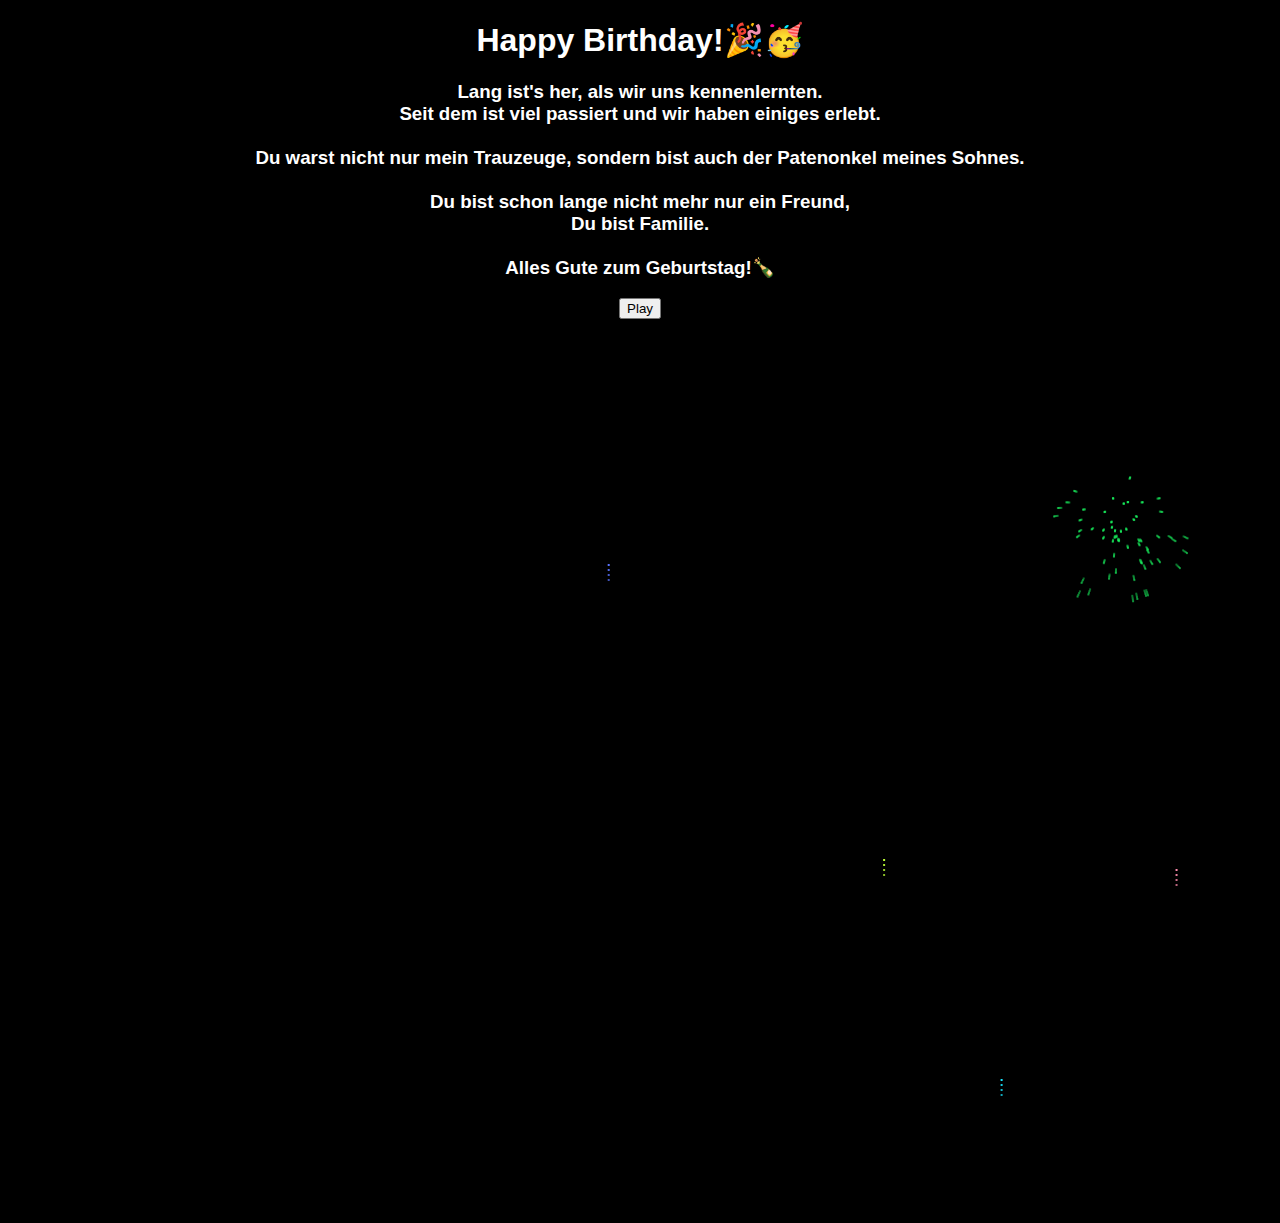
<file: index.html>
<!DOCTYPE html>
<html lang="de">
<head>
	<meta charset="UTF-8">
	<meta name="viewport" content="width=device-width, initial-scale=1.0">
	<meta http-equiv="X-UA-Compatible" content="ie=edge">
	<title>Happy Birthday Nick</title>
	<link rel="stylesheet" type="text/css" href="fire.css">
	<script type="text/javascript" src="fire.js"></script>
</head>
<body>
<div id="txt">
	<h1>Happy Birthday!🎉🥳</h1>
	<h3>Lang ist's her, als wir uns kennenlernten.<br>Seit dem ist viel passiert und wir haben einiges erlebt.<br><br>
	Du warst nicht nur mein Trauzeuge, sondern bist auch der Patenonkel meines Sohnes.<br><br>Du bist schon lange nicht mehr nur ein Freund,<br>Du bist Familie.
		<br><br>Alles Gute zum Geburtstag!🍾</h3>
	<audio id="lied">
		<source src="HappyBirthdaySwing.ogg" type="audio/ogg">
		<source src="HappyBirthdaySwing.mp3" type="audio/mpeg">
		Your browser does not support the audio element.
	</audio>
	<input type="button" value="Play" onclick="document.getElementById('lied').play()">
<!--	<button onclick="play()">Click Me</button>-->
</div>
<canvas id="canvas"></canvas>

</body>
</html>
</file>
<file: fire.css>
body, html{
	margin: 0px;
	height: 100%;
	/*overflow-y: hidden;*/
	background-color: black;
}

#txt {
	font-family: Arial, Helvetica, sans-serif;
	color:white;
	text-align: center;
}
</file>
